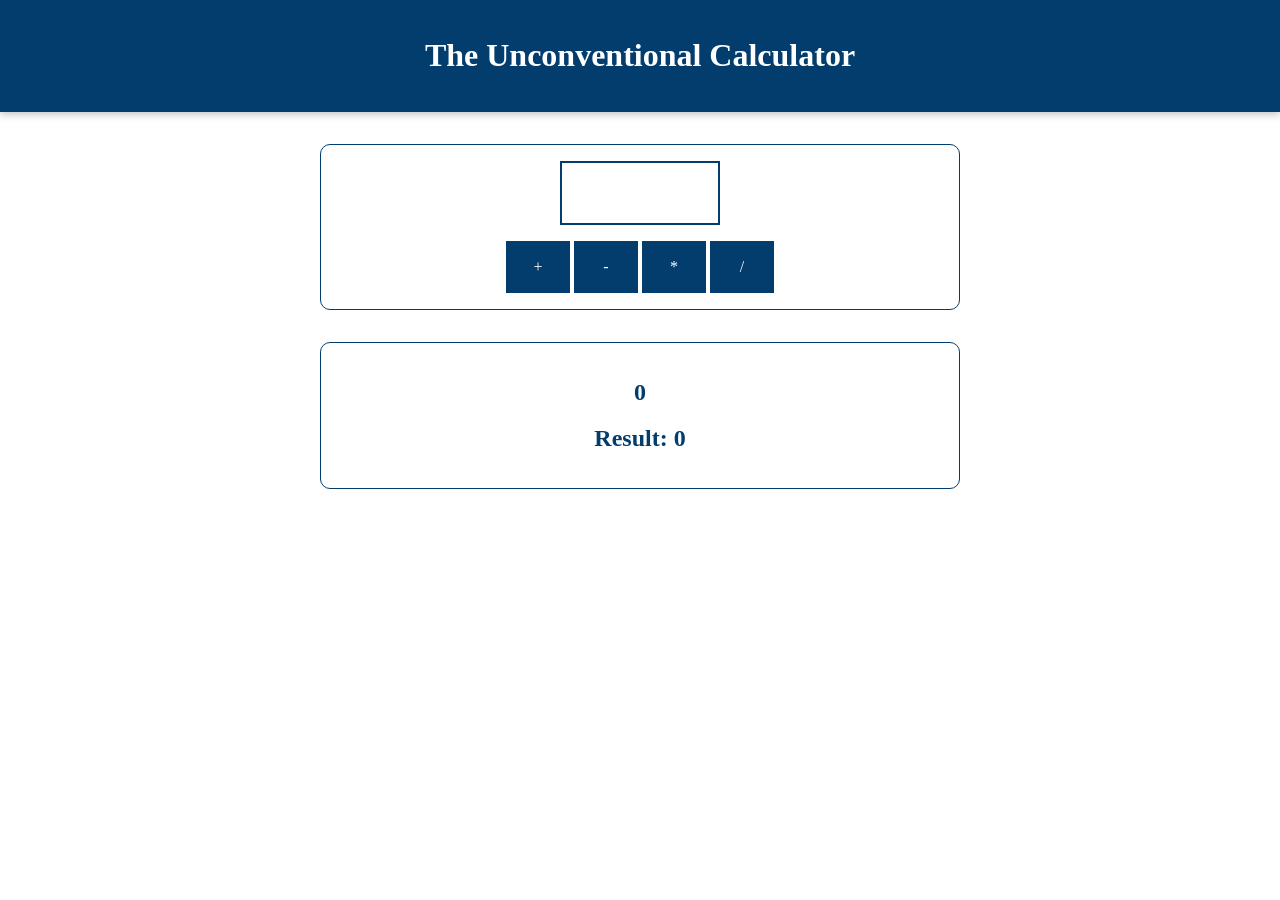
<file: index.html>
<!DOCTYPE html>
<html lang="en">
  <head>
    <meta charset="UTF-8" />
    <meta name="viewport" content="width=device-width, initial-scale=1.0" />
    <meta http-equiv="X-UA-Compatible" content="ie=edge" />
    <title>Basics</title>
    <!-- <link
      href="https://fonts.googleapis.com/css?family=Roboto:400,700&display=swap"
      rel="stylesheet"
    /> -->
    <link rel="stylesheet" href="assets/styles/app.css" />
   
  </head>
  <body>
    <header>
      <h1>The Unconventional Calculator</h1>
    </header>

    <section id="calculator">
      <input type="number" id="input-number" />
      <div id="calc-actions">
        <button type="button" id="btn-add">+</button>
        <button type="button" id="btn-subtract">-</button>
        <button type="button" id="btn-multiply">*</button>
        <button type="button" id="btn-divide">/</button>
      </div>
    </section>
    <section id="results">
      <h2 id="current-calculation">0</h2>
      <h2>Result: <span id="current-result">0</span></h2>
    </section>
    
  </body>
  <script src="assets/scripts/vendor.js"> </script>
  <script src="assets/scripts/app.js"></script>
  
</html>
</file>
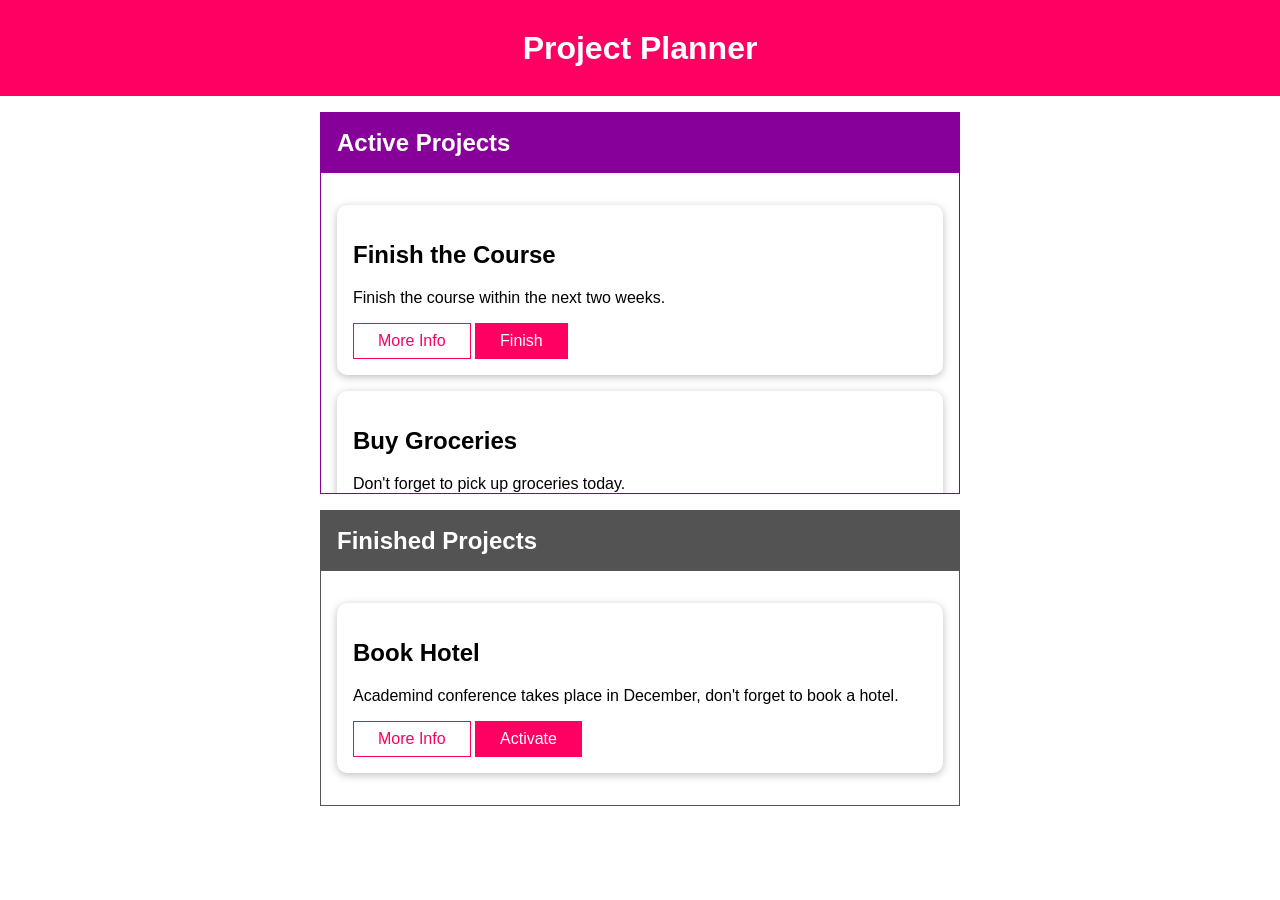
<file: 13-More_Browser_API/index.html>
<!DOCTYPE html>
<html lang="en">
  <head>
    <meta charset="UTF-8" />
    <meta name="viewport" content="width=device-width, initial-scale=1.0" />
    <meta http-equiv="X-UA-Compatible" content="ie=edge" />
    <title>Project Board</title>
    <link rel="stylesheet" href="assets/styles/app.css" />
    <script src="assets/scripts/app.js" defer></script>
  </head>
  <body>
    <header id="main-header">
      <h1>Project Planner</h1>
    </header>
    <section id="active-projects">
      <header>
        <h2>Active Projects</h2>
      </header>
      <ul>
        <li
          id="p1"
          data-extra-info="Got lifetime access, but would be nice to finish it soon!"
          class="card"
        >
          <h2>Finish the Course</h2>
          <p>Finish the course within the next two weeks.</p>
          <button class="alt">More Info</button>
          <button>Finish</button>
        </li>
        <li
          id="p2"
          data-extra-info="Not really a business topic but still important."
          class="card"
        >
          <h2>Buy Groceries</h2>
          <p>Don't forget to pick up groceries today.</p>
          <button class="alt">More Info</button>
          <button>Finish</button>
        </li>
      </ul>
    </section>
    <section id="finished-projects">
      <header>
        <h2>Finished Projects</h2>
      </header>
      <ul>
        <li
          id="p3"
          data-extra-info="Super important conference! Fictional but still!"
          class="card"
        >
          <h2>Book Hotel</h2>
          <p>
            Academind conference takes place in December, don't forget to book a
            hotel.
          </p>
          <button class="alt">More Info</button>
          <button>Activate</button>
        </li>
      </ul>
    </section>
  </body>
</html>
</file>
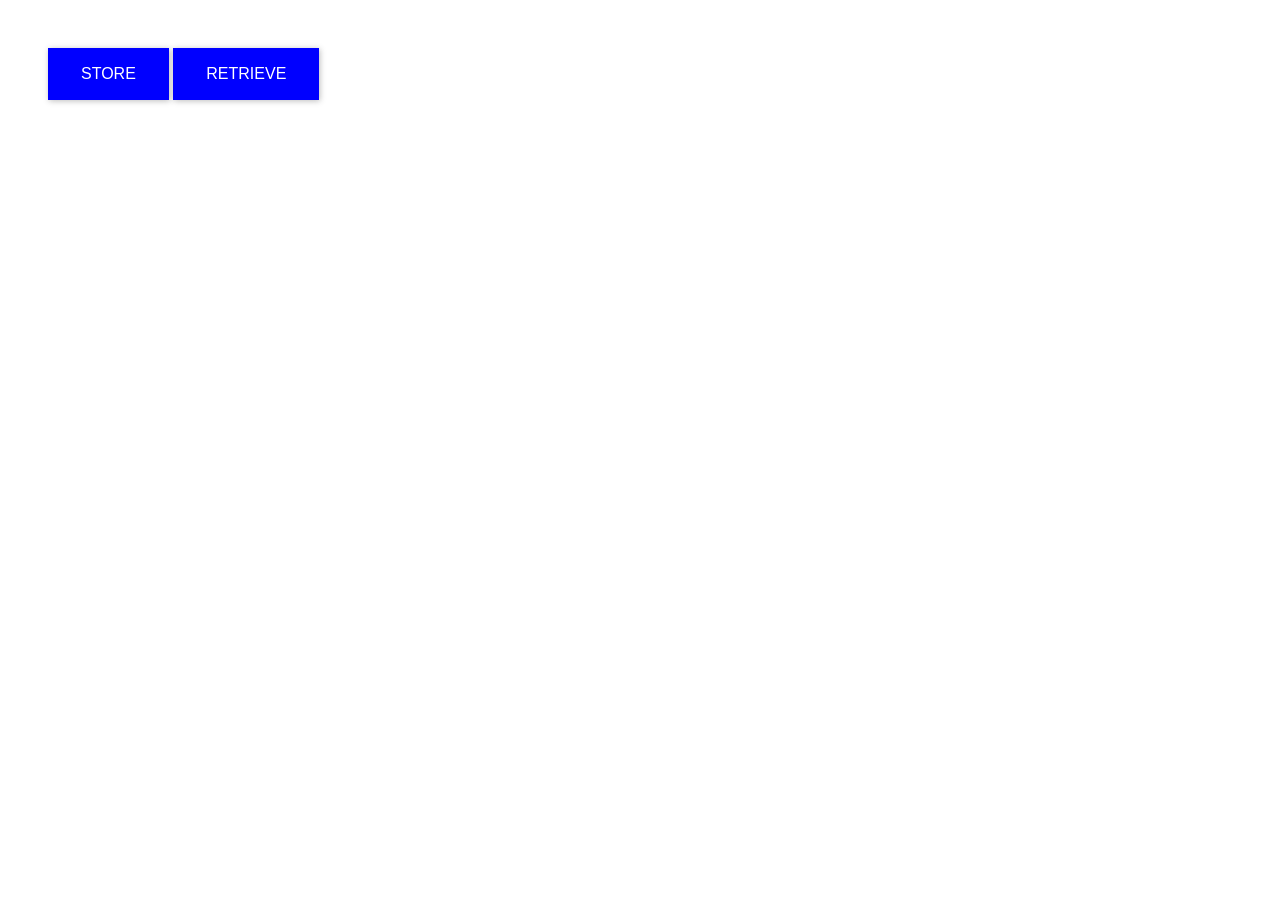
<file: 22_workingWithLocalStorage/index.html>
<!DOCTYPE html>
<html lang="en">
  <head>
    <meta charset="UTF-8" />
    <meta name="viewport" content="width=device-width, initial-scale=1.0" />
    <meta http-equiv="X-UA-Compatible" content="ie=edge" />
    <title>Browser Storage</title>
    <link rel="stylesheet" href="app.css">
    <script src="app.js" defer></script>
  </head>
  <body>
    <button id="store-btn">STORE</button>
    <button id="retrieve-btn">RETRIEVE</button>
  </body>
</html>
</file>
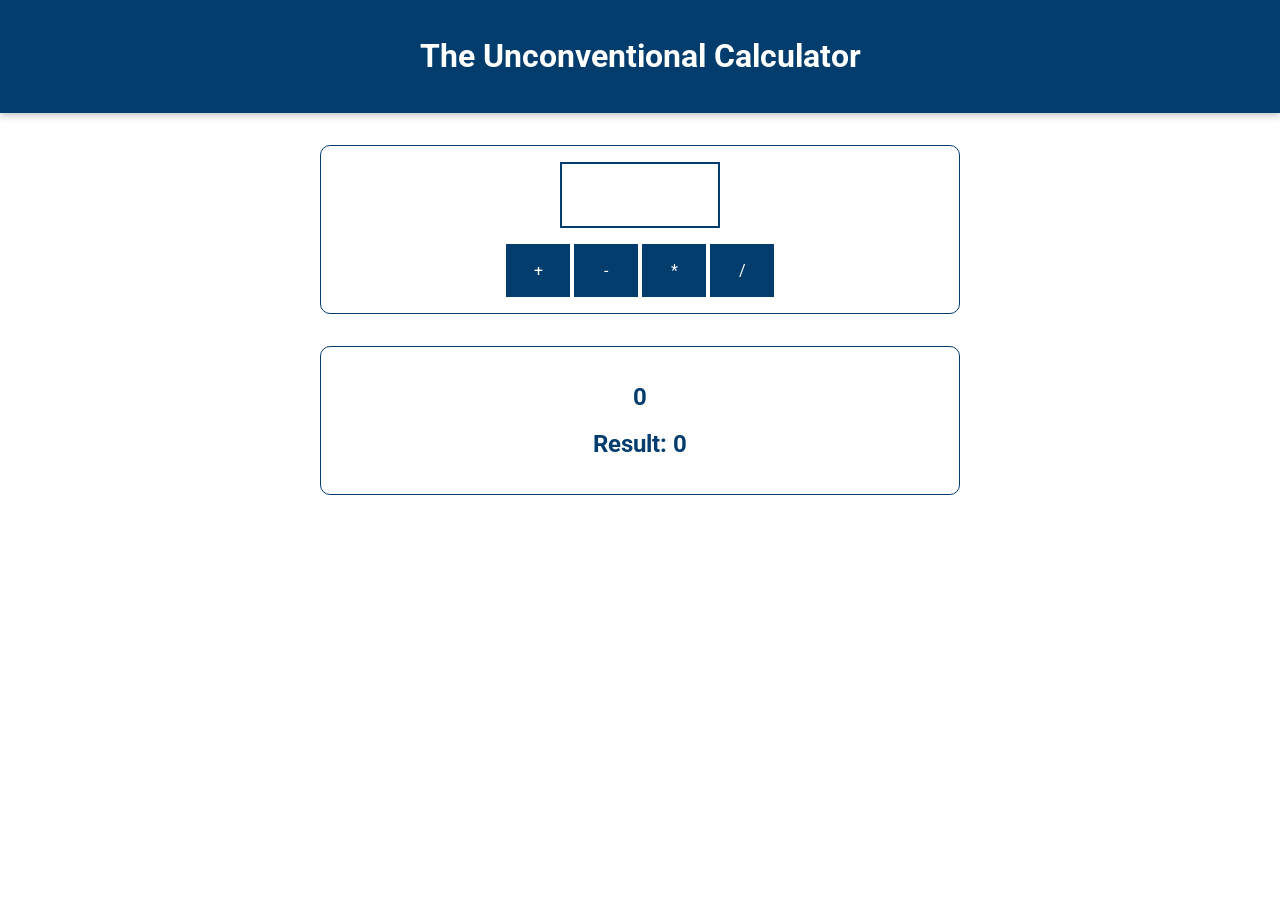
<file: 77-Using_If_statement/index.html>
<!DOCTYPE html>
<html lang="en">
  <head>
    <meta charset="UTF-8" />
    <meta name="viewport" content="width=device-width, initial-scale=1.0" />
    <meta http-equiv="X-UA-Compatible" content="ie=edge" />
    <title>Basics</title>
    <link
      href="https://fonts.googleapis.com/css?family=Roboto:400,700&display=swap"
      rel="stylesheet"
    />
    <link rel="stylesheet" href="assets/styles/app.css" />
    <script src="assets/scripts/vendor.js" defer></script>
    <script src="assets/scripts/app.js" defer></script>
  </head>
  <body>
    <header>
      <h1>The Unconventional Calculator</h1>
    </header>

    <section id="calculator">
      <input type="number" id="input-number" />
      <div id="calc-actions">
        <button type="button" id="btn-add">+</button>
        <button type="button" id="btn-subtract">-</button>
        <button type="button" id="btn-multiply">*</button>
        <button type="button" id="btn-divide">/</button>
      </div>
    </section>
    <section id="results">
      <h2 id="current-calculation">0</h2>
      <h2>Result: <span id="current-result">0</span></h2>
    </section>
  </body>
</html>
</file>
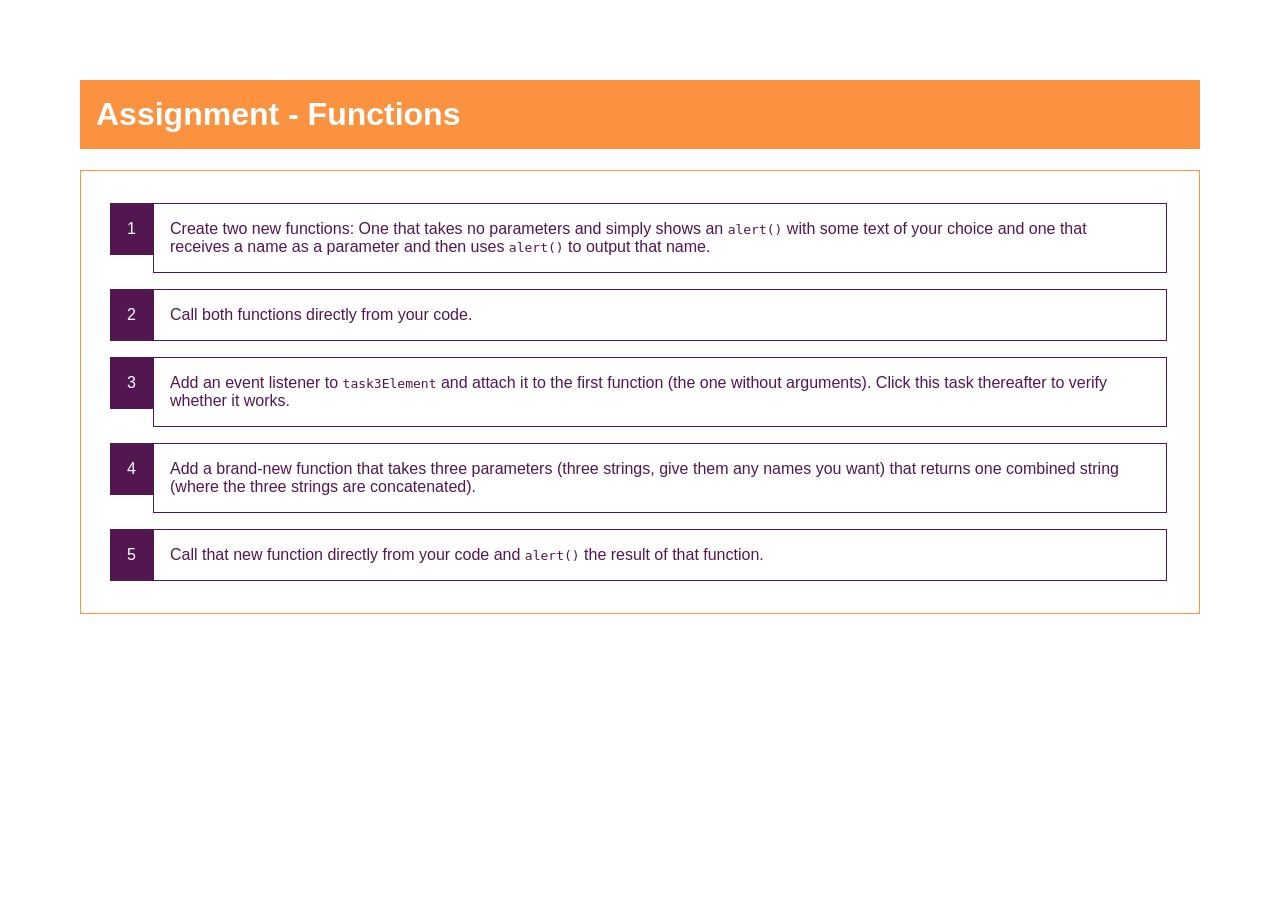
<file: basics-assignment-2-start/index.html>
<!DOCTYPE html>
<html lang="en">
  <head>
    <meta charset="UTF-8" />
    <meta name="viewport" content="width=device-width, initial-scale=1.0" />
    <meta http-equiv="X-UA-Compatible" content="ie=edge" />
    <title>Assignment - Functions</title>
    <link rel="stylesheet" href="styles.css" />
  </head>
  <body>
    <h1>Assignment - Functions</h1>
    <ol>
      <li>
        Create two new functions: One that takes no parameters and simply shows
        an <code>alert()</code> with some text of your choice and one that
        receives a name as a parameter and then uses <code>alert()</code> to
        output that name.
      </li>
      <li>
        Call both functions directly from your code.
      </li>
      <li id="task-3">
        Add an event listener to <code>task3Element</code> and attach it to the
        first function (the one without arguments). Click this task thereafter
        to verify whether it works.
      </li>
      <li>
        Add a brand-new function that takes three parameters (three strings,
        give them any names you want) that returns one combined string (where the
        three strings are concatenated).
      </li>
      <li>
        Call that new function directly from your code and
        <code>alert()</code> the result of that function.
      </li>
    </ol>
    <script src="assignment.js"></script>
  </body>
</html>
</file>
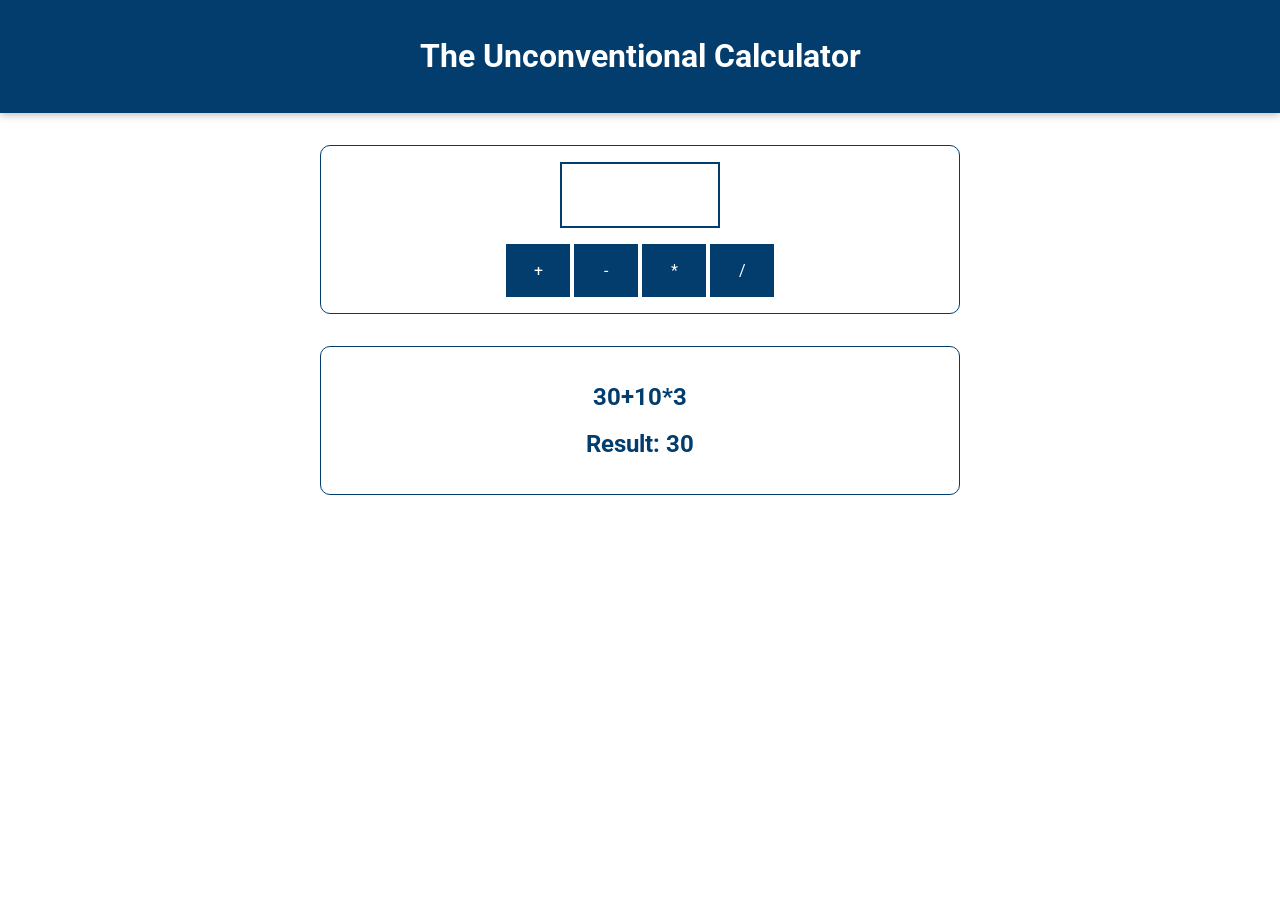
<file: starting-project/index.html>
<!DOCTYPE html>
<html lang="en">
  <head>
    <meta charset="UTF-8" />
    <meta name="viewport" content="width=device-width, initial-scale=1.0" />
    <meta http-equiv="X-UA-Compatible" content="ie=edge" />
    <title>Basics</title>
    <link
      href="https://fonts.googleapis.com/css?family=Roboto:400,700&display=swap"
      rel="stylesheet"
    />
    <link rel="stylesheet" href="assets/styles/app.css" />
   
  </head>
  <body>
    <header>
      <h1>The Unconventional Calculator</h1>
    </header>

    <section id="calculator">
      <input type="number" id="input-number" />
      <div id="calc-actions">
        <button type="button" id="btn-add">+</button>
        <button type="button" id="btn-subtract">-</button>
        <button type="button" id="btn-multiply">*</button>
        <button type="button" id="btn-divide">/</button>
      </div>
    </section>
    <section id="results">
      <h2 id="current-calculation">0</h2>
      <h2>Result: <span id="current-result">0</span></h2>
    </section>
    
  </body>
  <script src="assets/scripts/vendor.js"> </script>
  <script src="assets/scripts/app.js"></script>
  
</html>
</file>
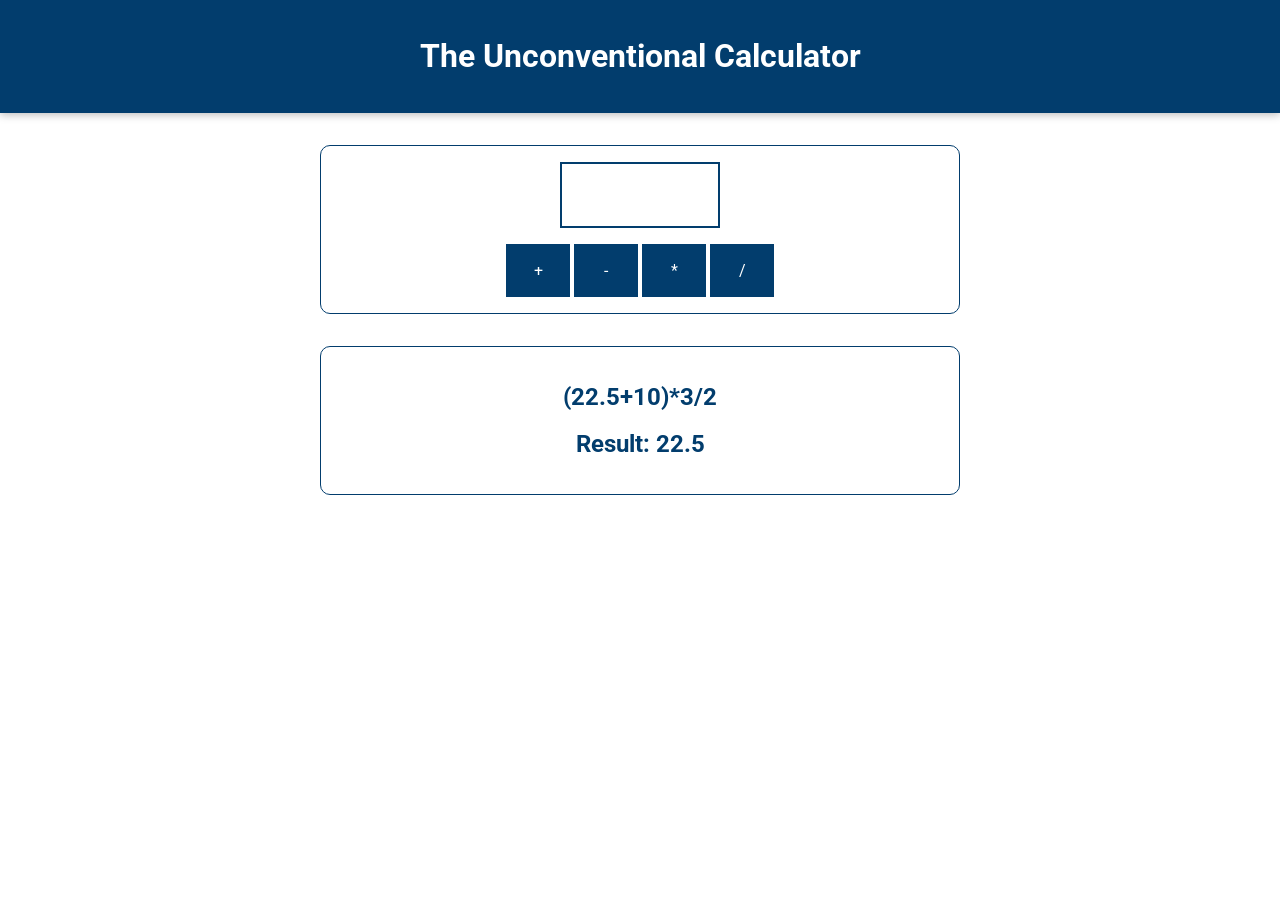
<file: 02 Basic - variable ,datatype, function/basics-01-starting-project/index.html>
<!DOCTYPE html>
<html lang="en">
  <head>
    <meta charset="UTF-8" />
    <meta name="viewport" content="width=device-width, initial-scale=1.0" />
    <meta http-equiv="X-UA-Compatible" content="ie=edge" />
      <script src="assets/scripts/vendor.js" defer></script>
   <script src="assets/scripts/app.js" defer></script>

    
    <title>Basics</title>
    <link
      href="https://fonts.googleapis.com/css?family=Roboto:400,700&display=swap"
      rel="stylesheet"
    />
    <link rel="stylesheet" href="assets/styles/app.css" />
  </head>
  <body>
    <header>
      <h1>The Unconventional Calculator</h1>
    </header>

    <section id="calculator">
      <input type="number" id="input-number" />
      <div id="calc-actions">
        <button type="button" id="btn-add">+</button>
        <button type="button" id="btn-subtract">-</button>
        <button type="button" id="btn-multiply">*</button>
        <button type="button" id="btn-divide">/</button>
      </div>
    </section>
    <section id="results">
      <h2 id="current-calculation">0</h2>
      <h2>Result: <span id="current-result">0</span></h2>
    </section>
  </body>
</html>
</file>
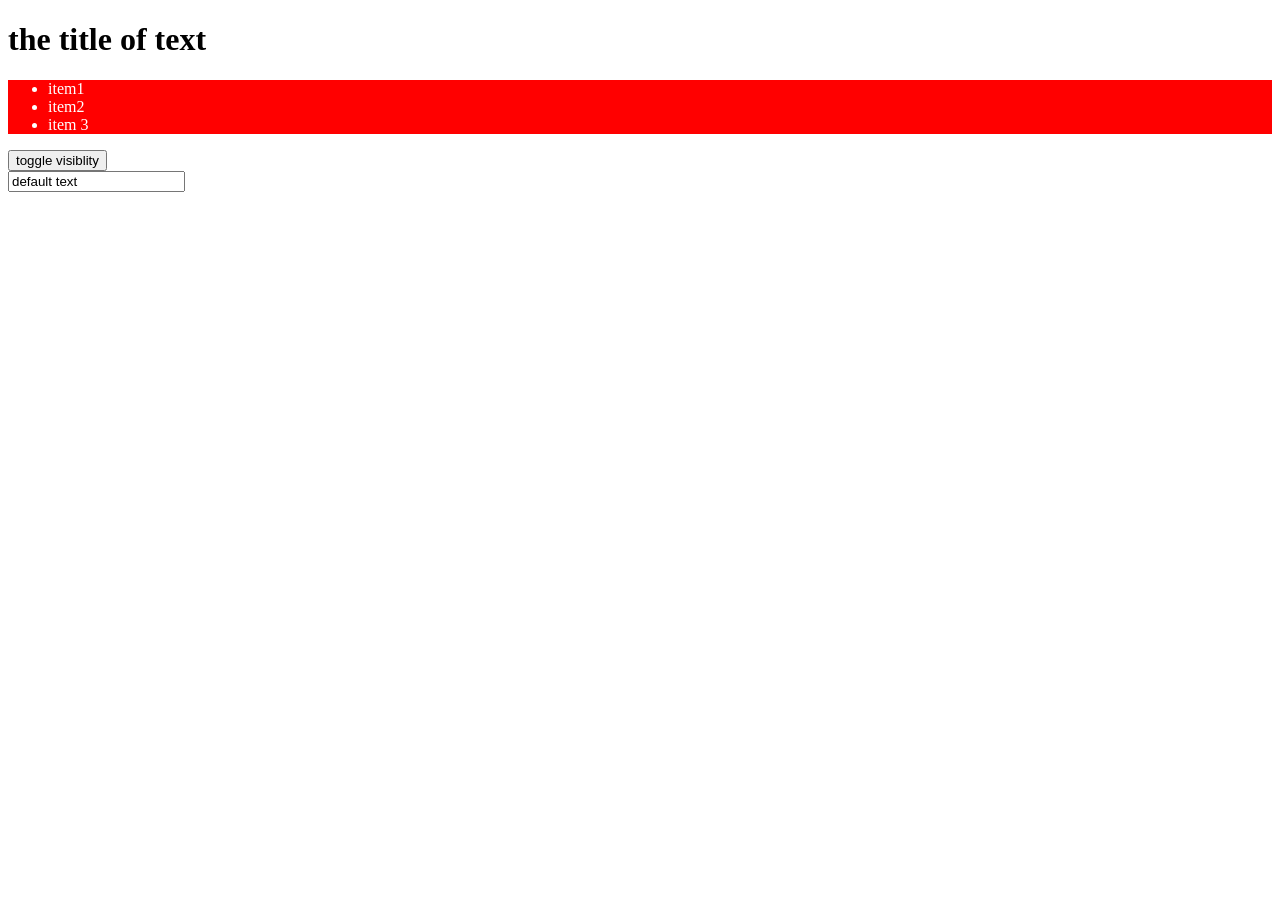
<file: 07-working-with-dom/dom-01-starting-code/index.html>
<!DOCTYPE html>
<html lang="en">
  <head>
    <meta charset="UTF-8" />
    <meta name="viewport" content="width=device-width, initial-scale=1.0" />
    <meta http-equiv="X-UA-Compatible" content="ie=edge" />
    <style>
      .red-bg {
        background-color: red;
        color: white;
      }
      .visible {
        display: block;
      }

      .invisible {
        display: none;
      }
    </style>
    <title>DOM Interaction</title>
    <script src="app.js" defer></script>
  </head>
  <body>
    <header><h1 id="main-title">the title of text</h1></header>
    <section class="red-bg ">
      <ul>
        <li class="list-item">item1</li>
        <li class="list-item">item2</li>
        <li class="list-item">item 3</li>
      </ul>
    </section>
    <button>toggle visiblity</button>
    <div>
      <input type="text" value="default text" />
    </div>

  </body>
</html>
</file>
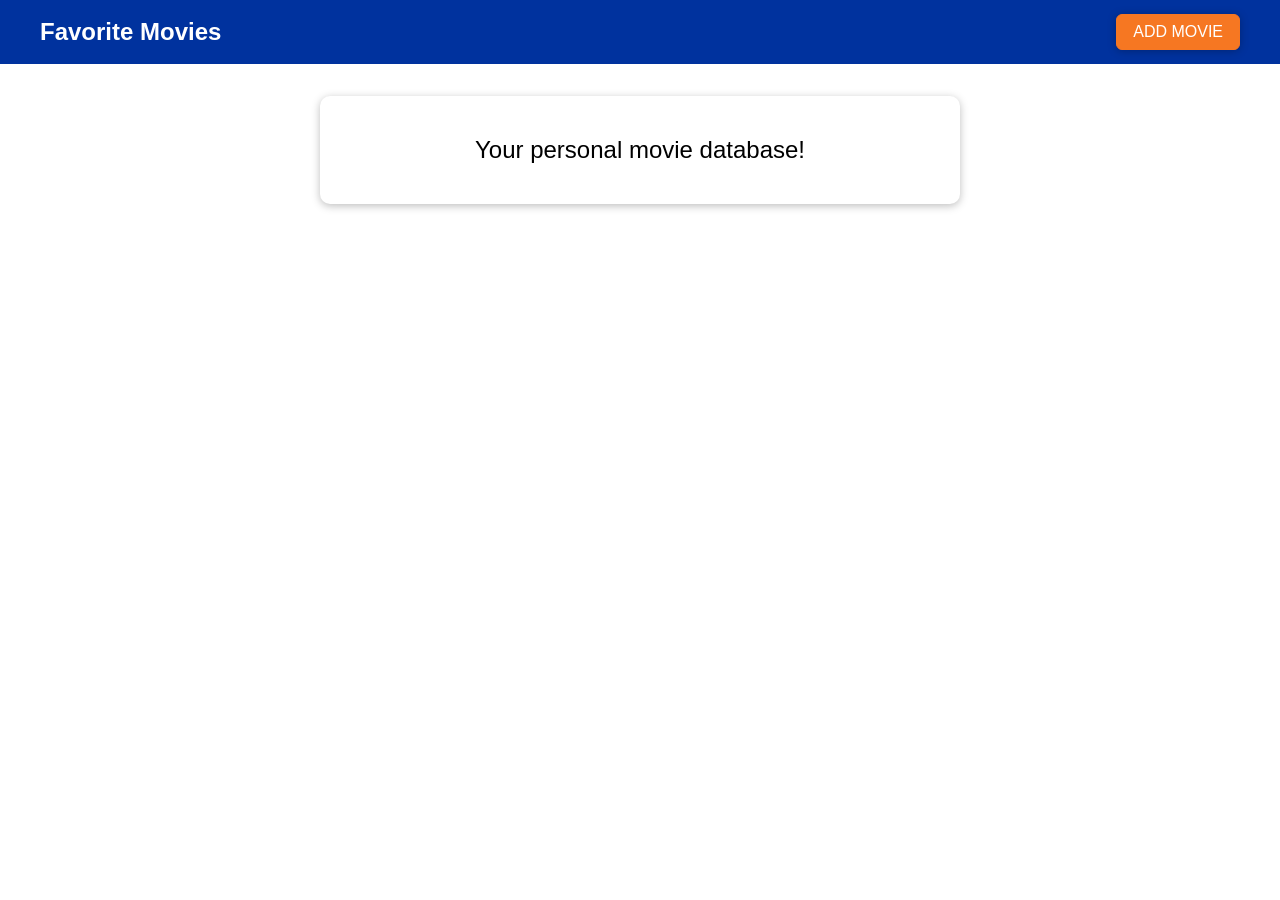
<file: 07-working-with-dom/dom-06-demo-project-setup/index.html>
<!DOCTYPE html>
<html lang="en">
  <head>
    <meta charset="UTF-8" />
    <meta name="viewport" content="width=device-width, initial-scale=1.0" />
    <meta http-equiv="X-UA-Compatible" content="ie=edge" />
    <title>Favorite Movies</title>
    <link rel="stylesheet" href="assets/styles/app.css" />
    <script src="assets/scripts/app.js" defer></script>
  </head>
  <body>
    <div id="backdrop" class="backdrop"></div>
    <div class="modal" id="add-modal">
      <div class="modal__content">
        <label for="title">Movie Title</label>
        <input type="text" name="title" id="title" />
        <label for="image-url">Image URL</label>
        <input type="text" name="image-url" id="image-url" />
        <label for="rating">Your Rating</label>
        <input
          type="number"
          step="1"
          max="5"
          min="1"
          name="rating"
          id="rating"
        />
      </div>
      <div class="modal__actions">
        <button class="btn btn--passive">Cancel</button>
        <button class="btn btn--success">Add</button>
      </div>
    </div>
    <div class="modal" id="delete-modal">
      <h2 class="modal__title">Are you sure?</h2>
      <p class="modal__content">
        Are you sure you want to delete this item? This action can't be made
        undone!
      </p>
      <div class="modal__actions">
        <button class="btn btn--passive">No (Cancel)</button>
        <button class="btn btn--danger">Yes</button>
      </div>
    </div>

    <header>
      <h1>Favorite Movies</h1>
      <button>ADD MOVIE</button>
    </header>

    <main>
      <section id="entry-text" class="card">
        <p>Your personal movie database!</p>
      </section>
      <ul id="movie-list"></ul>
    </main>
  </body>
</html>
</file>
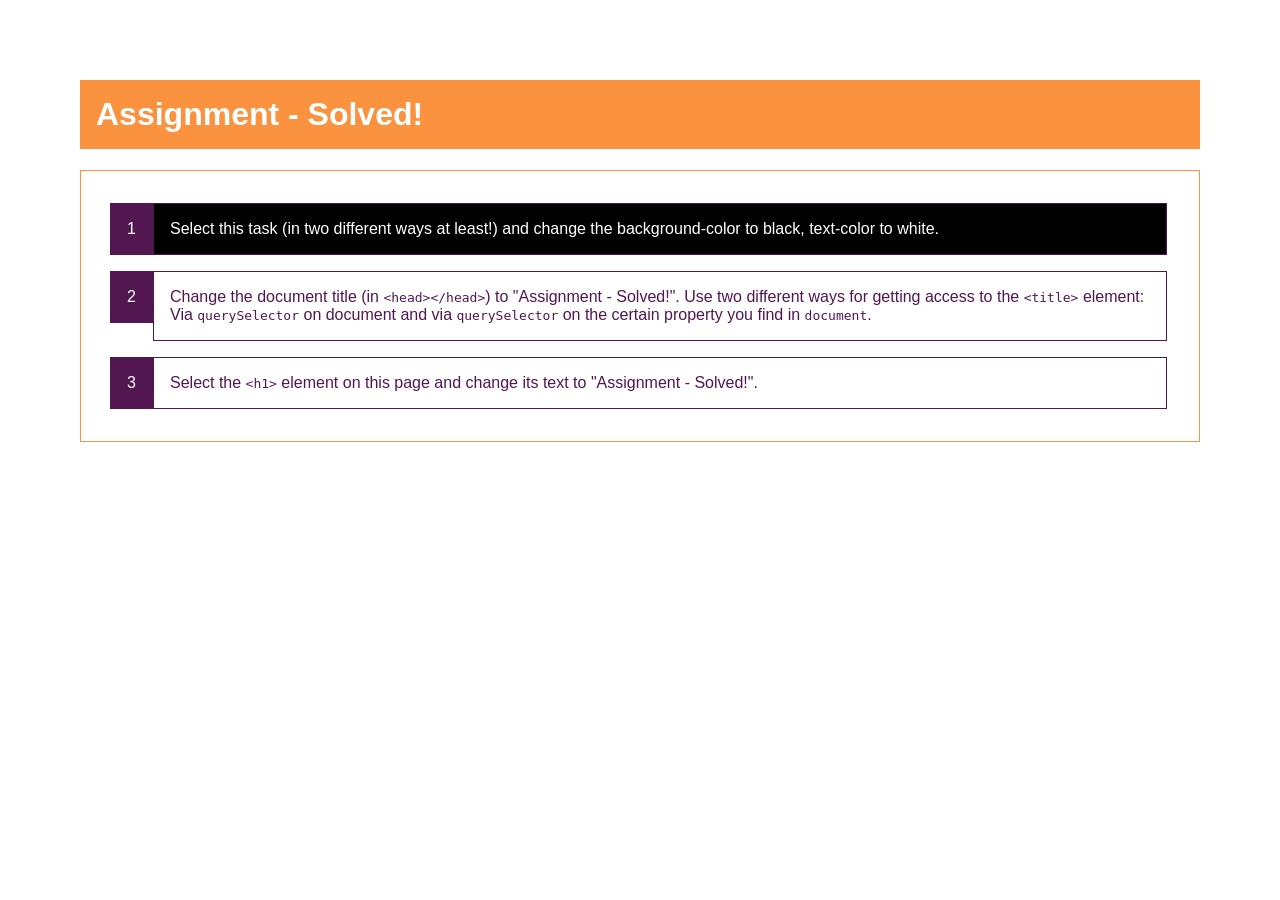
<file: 07-working-with-dom/dom-assignment-start/index.html>
<!DOCTYPE html>
<html lang="en">
  <head>
    <meta charset="UTF-8" />
    <meta name="viewport" content="width=device-width, initial-scale=1.0" />
    <meta http-equiv="X-UA-Compatible" content="ie=edge" />
    <title>Assignment - DOM Querying & Manipulation</title>
    <link rel="stylesheet" href="styles.css" />
  </head>
  <body>
    <h1>Assignment - DOM Querying & Manipulation</h1>
    <ol>
      <li id="task-1">
        Select this task (in two different ways at least!) and change the
        background-color to black, text-color to white.
      </li>
      <li>
        Change the document title (in <code>&lt;head&gt;&lt;/head&gt;</code>) to
        "Assignment - Solved!". Use two different ways for getting access to the
        <code>&lt;title&gt;</code> element: Via <code>querySelector</code> on
        document and via <code>querySelector</code> on the certain property you
        find in <code>document</code>.
      </li>
      <li>
        Select the <code>&lt;h1&gt;</code> element on this page and change its
        text to "Assignment - Solved!".
      </li>
    </ol>
    <script src="assignment.js"></script>
  </body>
</html>
</file>
<file: assets/styles/app.css>
* {
  box-sizing: border-box;
}

html {
  font-family: 'Roboto', open-sans;
}

body {
  margin: 0;
}

header {
  background: #023d6d;
  color: white;
  padding: 1rem;
  text-align: center;
  box-shadow: 0 2px 8px rgba(0, 0, 0, 0.26);
  width: 100%;
}

#results,
#calculator {
  margin: 2rem auto;
  width: 40rem;
  max-width: 90%;
  border: 1px solid #023d6d;
  border-radius: 10px;
  padding: 1rem;
  color: #023d6d;
}

#results {
  text-align: center;
}

#calculator input {
  font: inherit;
  font-size: 3rem;
  border: 2px solid #023d6d;
  width: 10rem;
  padding: 0.15rem;
  margin: auto;
  display: block;
  color: #023d6d;
  text-align: center;
}

#calculator input:focus {
  outline: none;
}

#calculator button {
  font: inherit;
  background: #023d6d;
  color: white;
  border: 1px solid #023d6d;
  padding: 1rem;
  cursor: pointer;
}

#calculator button:focus {
  outline: none;
}

#calculator button:hover,
#calculator button:active {
  background: #084f88;
  border-color: #084f88;
}

#calc-actions button {
  width: 4rem;
}

#calc-actions {
  margin-top: 1rem;
  text-align: center;
}
</file>
<file: 13-More_Browser_API/assets/styles/app.css>
* {
  box-sizing: border-box;
}

html {
  font-family: sans-serif;
}

body {
  margin: 0;
}

#main-header {
  width: 100%;
  height: 6rem;
  display: flex;
  justify-content: center;
  align-items: center;
  background: #ff0062;
}

#main-header h1 {
  color: white;
  margin: 0;
}

footer {
  position: absolute;
  bottom: 0;
  left: 0;
  width: 100%;
  text-align: center;
}

ul {
  list-style: none;
  margin: 0;
  padding: 0;
}

li {
  margin: 1rem 0;
}

section {
  margin: 1rem auto;
  width: 40rem;
  max-width: 90%;
}

section ul {
  padding: 1rem;
  max-height: 20rem;
  overflow: scroll;
}

section > h2 {
  color: white;
  margin: 0;
}

button {
  font: inherit;
  background: #ff0062;
  color: white;
  border: 1px solid #ff0062;
  padding: 0.5rem 1.5rem;
  cursor: pointer;
}

button.alt {
  background: white;
  color: #ff0062;
}

button:focus {
  outline: none;
}

button:hover,
button:active {
  background: #ff2579;
  border-color: #ff2579;
  color: white;
}

.card {
  border-radius: 10px;
  box-shadow: 0 2px 8px rgba(0, 0, 0, 0.26);
  padding: 1rem;
  background: white;
}

#active-projects {
  border: 1px solid #870099;
}

#active-projects > header {
  background: #870099;
  padding: 1rem;
  display: flex;
  justify-content: space-between;
  align-items: center;
}

#active-projects header h2 {
  color: white;
  margin: 0;
}

#finished-projects {
  border: 1px solid #535353;
}

#finished-projects > header {
  background: #535353;
  padding: 1rem;
  display: flex;
  justify-content: space-between;
  align-items: center;
}

#finished-projects header h2 {
  color: white;
  margin: 0;
}
</file>
<file: 22_workingWithLocalStorage/app.css>
html {
  font-family: sans-serif;
}

body {
  margin: 3rem;
}

button {
  font: inherit;
  background: blue;
  color: white;
  padding: 1rem 2rem;
  cursor: pointer;
  border: 1px solid blue;
  box-shadow: 1px 1px 6px rgba(0, 0, 0, 0.26);
}

button:focus {
  outline: none;
}

button:hover,
button:active {
  background: #7904ff;
  border-color: #7904ff;
}
</file>
<file: 77-Using_If_statement/assets/styles/app.css>
* {
  box-sizing: border-box;
}

html {
  font-family: 'Roboto', open-sans;
}

body {
  margin: 0;
}

header {
  background: #023d6d;
  color: white;
  padding: 1rem;
  text-align: center;
  box-shadow: 0 2px 8px rgba(0, 0, 0, 0.26);
  width: 100%;
}

#results,
#calculator {
  margin: 2rem auto;
  width: 40rem;
  max-width: 90%;
  border: 1px solid #023d6d;
  border-radius: 10px;
  padding: 1rem;
  color: #023d6d;
}

#results {
  text-align: center;
}

#calculator input {
  font: inherit;
  font-size: 3rem;
  border: 2px solid #023d6d;
  width: 10rem;
  padding: 0.15rem;
  margin: auto;
  display: block;
  color: #023d6d;
  text-align: center;
}

#calculator input:focus {
  outline: none;
}

#calculator button {
  font: inherit;
  background: #023d6d;
  color: white;
  border: 1px solid #023d6d;
  padding: 1rem;
  cursor: pointer;
}

#calculator button:focus {
  outline: none;
}

#calculator button:hover,
#calculator button:active {
  background: #084f88;
  border-color: #084f88;
}

#calc-actions button {
  width: 4rem;
}

#calc-actions {
  margin-top: 1rem;
  text-align: center;
}
</file>
<file: basics-assignment-2-start/styles.css>
html {
  font-family: sans-serif;
}

body {
  margin: 5rem;
  color: #521751;
}

h1 {
  background: #fa923f;
  color: white;
  padding: 1rem;
}

ol {
  counter-reset: list-counter;
  list-style: none;
  margin: 0;
  padding: 1rem;
  border: 1px solid #fa923f;
}

li {
  counter-increment: list-counter;
  padding: 1rem;
  margin: 1rem 1rem 1rem 3.5rem;
  border: 1px solid #521751;
  position: relative;
}

li:before {
  content: counter(list-counter);
  margin-right: 0.5rem;
  padding: 1rem;
  background: #521751;
  color: white;
  position: absolute;
  left: -2.75rem;
  top: -1px;
  border: 1px solid #521751;
}

li:hover,
li:active {
  border-color: #fa923f;
  color: white;
  background: #fa923f;
}
</file>
<file: starting-project/assets/styles/app.css>
* {
  box-sizing: border-box;
}

html {
  font-family: 'Roboto', open-sans;
}

body {
  margin: 0;
}

header {
  background: #023d6d;
  color: white;
  padding: 1rem;
  text-align: center;
  box-shadow: 0 2px 8px rgba(0, 0, 0, 0.26);
  width: 100%;
}

#results,
#calculator {
  margin: 2rem auto;
  width: 40rem;
  max-width: 90%;
  border: 1px solid #023d6d;
  border-radius: 10px;
  padding: 1rem;
  color: #023d6d;
}

#results {
  text-align: center;
}

#calculator input {
  font: inherit;
  font-size: 3rem;
  border: 2px solid #023d6d;
  width: 10rem;
  padding: 0.15rem;
  margin: auto;
  display: block;
  color: #023d6d;
  text-align: center;
}

#calculator input:focus {
  outline: none;
}

#calculator button {
  font: inherit;
  background: #023d6d;
  color: white;
  border: 1px solid #023d6d;
  padding: 1rem;
  cursor: pointer;
}

#calculator button:focus {
  outline: none;
}

#calculator button:hover,
#calculator button:active {
  background: #084f88;
  border-color: #084f88;
}

#calc-actions button {
  width: 4rem;
}

#calc-actions {
  margin-top: 1rem;
  text-align: center;
}
</file>
<file: 02 Basic - variable ,datatype, function/basics-01-starting-project/assets/styles/app.css>
* {
  box-sizing: border-box;
}

html {
  font-family: 'Roboto', open-sans;
}

body {
  margin: 0;
}

header {
  background: #023d6d;
  color: white;
  padding: 1rem;
  text-align: center;
  box-shadow: 0 2px 8px rgba(0, 0, 0, 0.26);
  width: 100%;
}

#results,
#calculator {
  margin: 2rem auto;
  width: 40rem;
  max-width: 90%;
  border: 1px solid #023d6d;
  border-radius: 10px;
  padding: 1rem;
  color: #023d6d;
}

#results {
  text-align: center;
}

#calculator input {
  font: inherit;
  font-size: 3rem;
  border: 2px solid #023d6d;
  width: 10rem;
  padding: 0.15rem;
  margin: auto;
  display: block;
  color: #023d6d;
  text-align: center;
}

#calculator input:focus {
  outline: none;
}

#calculator button {
  font: inherit;
  background: #023d6d;
  color: white;
  border: 1px solid #023d6d;
  padding: 1rem;
  cursor: pointer;
}

#calculator button:focus {
  outline: none;
}

#calculator button:hover,
#calculator button:active {
  background: #084f88;
  border-color: #084f88;
}

#calc-actions button {
  width: 4rem;
}

#calc-actions {
  margin-top: 1rem;
  text-align: center;
}
</file>
<file: 07-working-with-dom/dom-06-demo-project-setup/assets/styles/app.css>
* {
  box-sizing: border-box;
}

html {
  font-family: sans-serif;
}

body {
  margin: 0;
}

button:focus {
  outline: none;
}

header {
  width: 100%;
  height: 4rem;
  display: flex;
  justify-content: space-between;
  align-items: center;
  padding: 0 2.5rem;
  background: #00329e;
}

header h1 {
  margin: 0;
  color: white;
  font-size: 1.5rem;
}

header button {
  font: inherit;
  padding: 0.5rem 1rem;
  background: #f67722;
  border: 1px solid #f67722;
  color: white;
  border-radius: 6px;
  box-shadow: 0 1px 8px rgba(0, 0, 0, 0.26);
  cursor: pointer;
}

header button:hover,
header button:active {
  background: #f3cc4b;
  border-color: #f3cc4b;
  color: #995200;
}

label {
  font-weight: bold;
  margin: 0.5rem 0;
  color: #464646;
}

input {
  font: inherit;
  border: 1px solid #ccc;
  padding: 0.4rem 0.2rem;
  color: #383838;
}

input:focus {
  outline: none;
  background: #fff1c4;
}

.btn {
  font: inherit;
  padding: 0.5rem 1.5rem;
  border: 1px solid #00329e;
  background: #00329e;
  color: white;
  border-radius: 6px;
  box-shadow: 0 1px 8px rgba(0, 0, 0, 0.26);
  cursor: pointer;
  margin: 0 0.5rem;
}

.btn:hover,
.btn:active {
  background: #f67722;
  border-color: #f67722;
}

.btn--passive {
  color: #00329e;
  background: transparent;
  border: none;
  box-shadow: none;
}

.btn--passive:hover,
.btn--passive:active {
  background: #aec6f8;
}

.btn--danger {
  background: #d30808;
  color: white;
  border-color: #d30808;
}

.btn--danger:hover,
.btn--danger:active {
  background: #ff3217;
  border-color: #ff3217;
}

.modal {
  position: fixed;
  z-index: 100;
  background: white;
  border-radius: 10px;
  width: 80%;
  top: 30vh;
  left: 10%;
  box-shadow: 0 2px 8px rgba(0, 0, 0, 0.26);
  display:none;
}

.modal.visible {
  display: block;
  animation: fade-slide-in 0.3s ease-out forwards;
}

.modal .modal__title {
  margin: 0;
  padding: 1rem;
  border-bottom: 1px solid #00329e;
  background: #00329e;
  color: white;
  border-radius: 10px 10px 0 0;
}

.modal .modal__content {
  padding: 1rem;
}

.modal .modal__actions {
  padding: 1rem;
  display: flex;
  justify-content: flex-end;
}

.movie-element {
  margin: 1rem 0;
  box-shadow: 0 2px 8px rgba(0, 0, 0, 0.26);
  border-radius: 10px;
  display: flex;
}

.movie-element h2,
.movie-element p {
  font-size: 1.25rem;
  margin: 0;
}

.movie-element h2 {
  color: #383838;
  margin-bottom: 1rem;
}

.movie-element p {
  color: white;
  display: inline;
  background: #f67722;
  padding: 0.25rem 1rem;
  border-radius: 15px;
}

.movie-element__image {
  flex: 1;
  border-radius: 10px 0 0 10px;
  overflow: hidden;
}

.movie-element__image img {
  height: 100%;
  width: 100%;
  object-fit: cover;
}

.movie-element__info {
  flex: 2;
  padding: 1rem;
}

.card {
  background: white;
  border-radius: 10px;
  box-shadow: 0 2px 8px rgba(0, 0, 0, 0.26);
}

#entry-text {
  width: 40rem;
  margin: 2rem auto;
  max-width: 80%;
  padding: 1rem;
}

#entry-text p {
  font-size: 1.5rem;
  text-align: center;
}

#movie-list {
  list-style: none;
  width: 40rem;
  max-width: 90%;
  margin: 1rem auto;
  padding: 0;
}

#backdrop {
  position: fixed;
  width: 100%;
  height: 100vh;
  top: 0;
  left: 0;
  background: rgba(0, 0, 0, 0.75);
  z-index: 10;
  pointer-events: none;
  display: none;
}

#backdrop.visible {
  display: block;
  pointer-events: all;
}

#add-modal .modal__content {
  display: flex;
  flex-direction: column;
}

@media (min-width: 768px) {
  .modal {
    width: 40rem;
    left: calc(50% - 20rem);
  }
}

@keyframes fade-slide-in {
  from {
    transform: translateY(-5rem);
  }
  to {
    transform: translateY(0);
  }
}
</file>
<file: 07-working-with-dom/dom-assignment-start/styles.css>
html {
  font-family: sans-serif;
}

body {
  margin: 5rem;
  color: #521751;
}

h1 {
  background: #fa923f;
  color: white;
  padding: 1rem;
}

ol {
  counter-reset: list-counter;
  list-style: none;
  margin: 0;
  padding: 1rem;
  border: 1px solid #fa923f;
}

li {
  counter-increment: list-counter;
  padding: 1rem;
  margin: 1rem 1rem 1rem 3.5rem;
  border: 1px solid #521751;
  position: relative;
}

li:before {
  content: counter(list-counter);
  margin-right: 0.5rem;
  padding: 1rem;
  background: #521751;
  color: white;
  position: absolute;
  left: -2.75rem;
  top: -1px;
  border: 1px solid #521751;
}

li:hover,
li:active {
  border-color: #fa923f;
  color: white;
  background: #fa923f;
}
</file>
